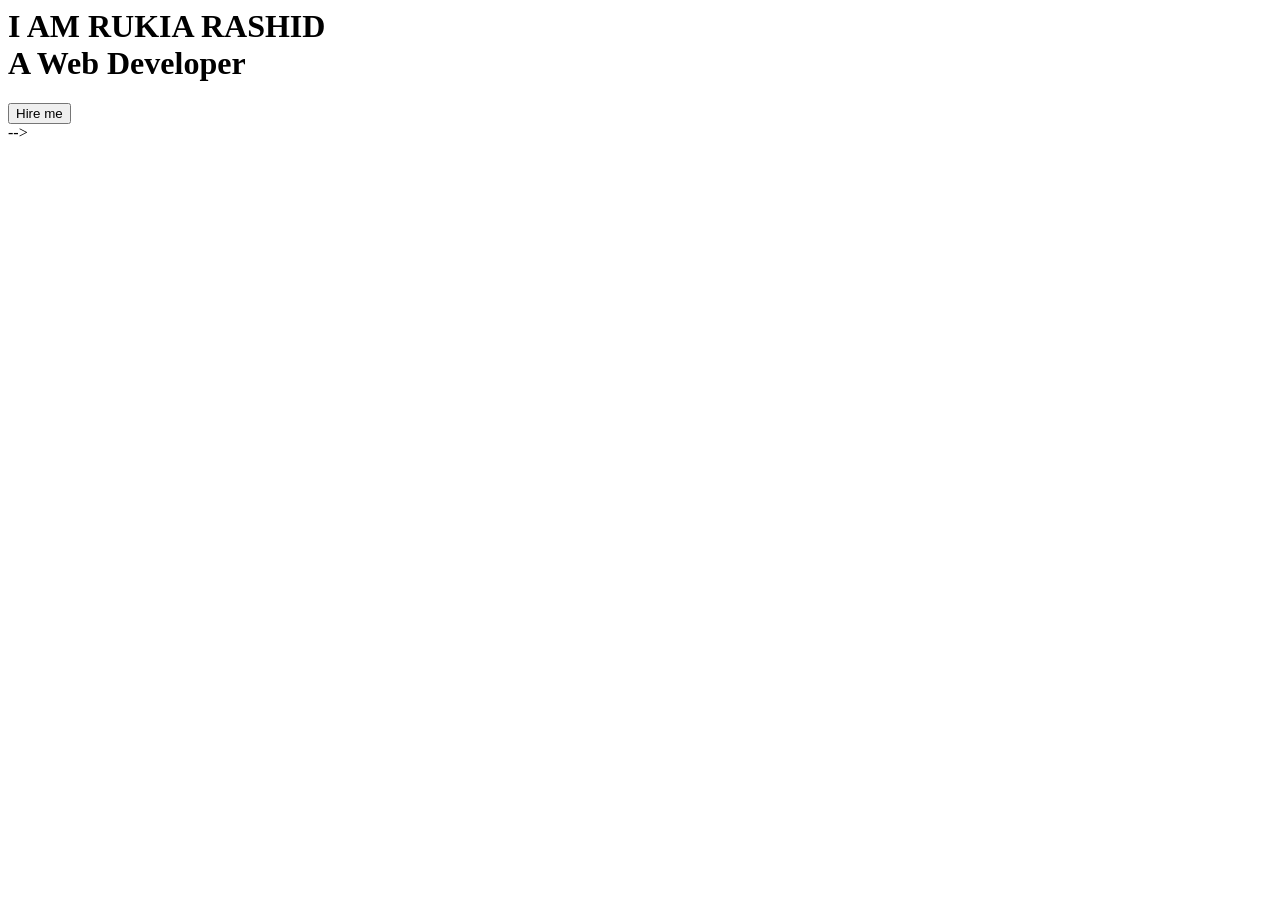
<file: PAGES/Home.html>
<!-- <!DOCTYPE html>
<html lang="en">
<head>
    <meta charset="UTF-8">
    <meta name="viewport" content="width=device-width, initial-scale=1.0">
    <title>Document</title>
    <link rel="stylesheet" href="../CSS/main.css">
</head>
<body>
    
    <nav class="navbar">
        <ul>
            <li><a href="../PAGES/Home.html">Home</a></li>
            <li><a href="../PAGES/About.html">About me</a></li>
            <li><a href="../PAGES/service.html">Services</a></li>
            <li><a href="../PAGES/Portfolio.html">Portfolio</a></li>
            <li><a href="../PAGES/More items.html">More items</a></li>
            <li><a href="../PAGES/contact.html">Contact me</a></li>
        </ul>
    </nav>
    
    <section id="Home">
        <!-- <div class="pic">
               <img src="../ASSESTS/pexels-negative-space-160107.jpg" alt="">
                     </div> -->
        <div class="main">
            <h1 class="heading">I AM RUKIA RASHID<br> A Web Developer </h1>
            <button class="btn">
                Hire me
            </button>
        </div>
    </section>
</body>
</html> -->
</file>
<file: CSS/main.css>
*{
    margin: 0;
    padding: 0;
    box-sizing: border-box;
}
html{
    background-color: #e2d1d1;
}

/*Navbar*/
.navbar{
    display: flex;
    justify-content: center;
    align-items: center;
    flex-wrap: wrap;
    background-color: rgba(0, 0, 0, 0.5);
    position: sticky;
    top: 0;
}
.navbar ul{
    display: flex;
    flex-wrap: wrap;
    list-style: none;
    margin: 20px 0px;
}
.navbar ul li{
    font-family: 'Segoe UI', Tahoma, Geneva, Verdana, sans-serif;
    font-size: 1.1rem;
    font-weight: bold;
}
.navbar ul li a{
    text-decoration: none;
    color: white;
    padding: 8px 25px;
    transition: all .5s ease;
}
.navbar ul li a:hover{
    background-color: white;
    color: black;
    box-shadow: 0 0 10px white;
}

#Home{
    display: flex;
    flex-direction: column;
    flex-wrap: wrap;
    /* background-color: rgba(0, 0, 0, 0.5); */
    height: 840px;
    justify-content: center;
    align-items: center;
    color: black;
}
#Home::before{
  content: "";
  position: absolute;
  top: 0;
  right: 0;
    background: url("../ASSESTS/pexels-negative-space-160107.jpg") no-repeat center center/cover;
        background-color: rgba(0, 0, 0, 0.5);
        /* background-image: linear-gradient(120deg, rgba(103, 58, 183, 0.5), rgba(103, 58, 183, 0.5)) url("../ASSESTS/pexels-negative-space-160107.jpg"); */
  height: 900px;
  width: 100%;
  z-index: -1;
}
.main{
    display: flex;
    flex-direction: column;
    flex-wrap: wrap;
    /* border: 1px solid white; */
    align-items: center;
    position: absolute;
    top: 30%;
        right: 10%;
        }
/* .pic img {
    width: 350px;
    height: 228px;
    float: left;
    top: 30%;
} */

.heading {
    font-family: 'Segoe UI', Tahoma, Geneva, Verdana, sans-serif;
    font-size: 3rem;
    color: #fff;
    text-align: center;
    margin: 40px 0px;
}
.headings{
    font-family: 'Segoe UI', Tahoma, Geneva, Verdana, sans-serif;
    font-size: 3rem;
    color: #35be1b;
    text-align: center;
    margin: 40px 0px;
}
.btn{
    padding: 10px 35px;
    background-color: #000000;
    border: 0px solid white;
    color: white;
    outline: none;
    transition: .6s ease;
    border-radius: 13px;
}
.btn :hover{
    cursor: pointer;
    background-color: black;
    color: white;
    box-shadow: 0 0 5px white, 0 0 10px white, 0 0 15px white;
    font-weight: bold;
}

/*About section*/
#about{
    display: flex;
    /* flex-wrap: wrap; */
    flex-direction: column;
    box-sizing: border-box;
    padding: 20px;
    margin-bottom: 50px;
}

#pic{
    display: flex;

}

#pic img{
    width: 100%;
    height: 575px;
    display: flex;
    flex-direction: column;
    flex-wrap: wrap;
    margin-left: 150px;
}
#intro{
    display: flex;
    flex-direction: column;
    text-align: justify;
    padding: 10px;
    position: relative;
    top: 150px;
    right: 260px;
}

#intro h2{
    color: #35be1b;
    font-size: 3rem;
    margin-bottom: 20px;
}
#paragraph{
    font-size: 1.5rem;
}
/*portfolio section*/
#portfolio{
    /* display: fle                                                                                                                 flex-direction: column; */
    align-items: center;
    justify-content: center;
    padding: 20px;
}
.gallery{
    display: flex;
    /* flex-wrap: wrap; */
        /* justify-content: space-around; */
    box-sizing: border-box;
    margin-left: 5.8rem;
}
.gallery img{
    width: 255.2px;
    height: 361px;
    margin: 10px;
}
/* .bs {
    width: 100%;
    align-items: center;
    justify-content: center;
    margin-left: 200px;
}
.bs img{
    width: 341.23px;
    height: 228px;
    margin: 10px;
}
*/
/*more items section*/
#more-items {
    overflow: hidden;
    /* display: flex;
    align-items: center;
    justify-content: center; */
}
.Al gallery img{
    width: 478.33px;
    height: 359px;
    display: flex;
        flex-direction: column;
    }
    
    .bs {
        display: grid;
        justify-content: center;
        align-items: center;
        grid-template-columns: repeat(3, 1fr);
        gap: 10px;
        margin-left: 4rem;
    }
    
    .bs img {
        width: 341.23px;
        height: 228px;
}
/*service section*/
 /* #services {
    display: flex;
    flex-direction: column;
    justify-content: center;
    align-items: center;
    padding: 20px;
} 
.row{
    display: flex;
    flex-direction: column;
    justify-content: center;
    flex-wrap: wrap;
}
.box{
        display: flex;
        flex-direction: column;
        width: 00px;
        height: 350px;
        border: 1px solid black;
        margin: 10px;
        align-items: center;
        text-align: justify;
        padding: 10px;
        border-radius: 15px;
        background: #35be1b to top, 50% white 50%;
        background-size: 100% 200%;
        transition: all .8s;
}
.box{
    background-position: left bottom;
    color: black;
    border: none;
    box-shadow:0 0 20px #35be1b ;
} */
#services{
    display: flex;
    flex-direction: column;
    flex-wrap: wrap;
    padding: 20px;
}

.row{
    display: flex;
    flex-wrap: wrap;
    justify-content: center;
    box-sizing: border-box;
}

.box{
    display: flex;
    flex-direction: column;
    flex-wrap: wrap;
    width: 300px;
    height: 350px;
    border: 1px solid black;
    margin: 10px;
    align-items: center;
    text-align: justify;
    padding: 10px;
    border-radius: 15px;
    background: #35be1b to top, 50% white 50%;
    background-size: 100% 200%;
    transition: all .8s;
    /* gap: 50px; */
}
.box{
    background-position: left bottom;
    color: black;
    border: none;
    box-shadow: 0 0 20px #35be1b;
}

#text{
    font-size:1.5rem ;
    text-align: left;
}
 #contact {
    display: flex;
    flex-direction: column;
    flex-wrap: wrap;
    justify-content: center;
    align-items: center;
    text-align: center;
    box-sizing: border-box;
    background-color: #e2d1d1;
        color: #35be1b;
    padding: 20px;
}
.contact-box {
    max-width: 850px;
    display: flex;
    flex-direction: column;
    /* grid-template-columns: repeat(2, 1fr); */
        justify-content: center;
    align-items: center;
    text-align: center;
        border-color: #fff;
        box-shadow: 0px 0px 19px 5px rgba(0, 0, 0, 0.19);
}
.left {
    height: 100%;
    background: url("/Assests/Awadh.jpg") no-repeat center;
    background-size: cover;
}
.right {
    padding: 25px 40px;
}

h2 {
    position: relative;
    padding: 10px;
    margin-bottom: 10px;
    }
    
    h2::after {
        content: '';
        position: absolute;
        left: 50%;
        bottom: 0;
        transform: translate(-50);
        height: 4px;
        width: 50px;
        border-radius: 2px;
        background-color: #35be1b;
    }
    
    .field {
        width: 100%;
        padding: 0.5rem 1rem;
    outline: none;
    border: 2px solid rgba(0, 0, 0, 0);
        background-color: rgba(230, 230, 230, 0.6);
        font-size: 1.1rem;
        margin-bottom: 22px;
        transition: .3s;
    }
    
    .field:hover {
        background-color: rgba(0, 0, 0, 0.1);
    }
    
    .field:focus {
        background-color: #fff;
        border: 2px solid rgba(30, 85, 250, 0.47);
    }
    
    .area {
        min-height: 150px;
}
.btn {
    width: 100%;
    padding: 0.5rem 1rem;
    font-size: 1.1rem;
    background-color: #35be1b;
    cursor: pointer;
    outline: none;
    border: none;
    color: #fff;
        transition: .3s;
    }
    
    .btn:hover {
        background-color: #35be1b;
    }
    
    @media screen and (max-width:880px) {
        .contact-box {
            grid-template-columns: 1fr;
        }
    
        .left {
            height: 200px;
        }
    }
    
    .container-2 {
        max-width: 1170px;
        margin: auto;
}
.row {
    display: flex;
    flex-wrap: wrap;
}

ul {
    list-style: none;
}
</file>
